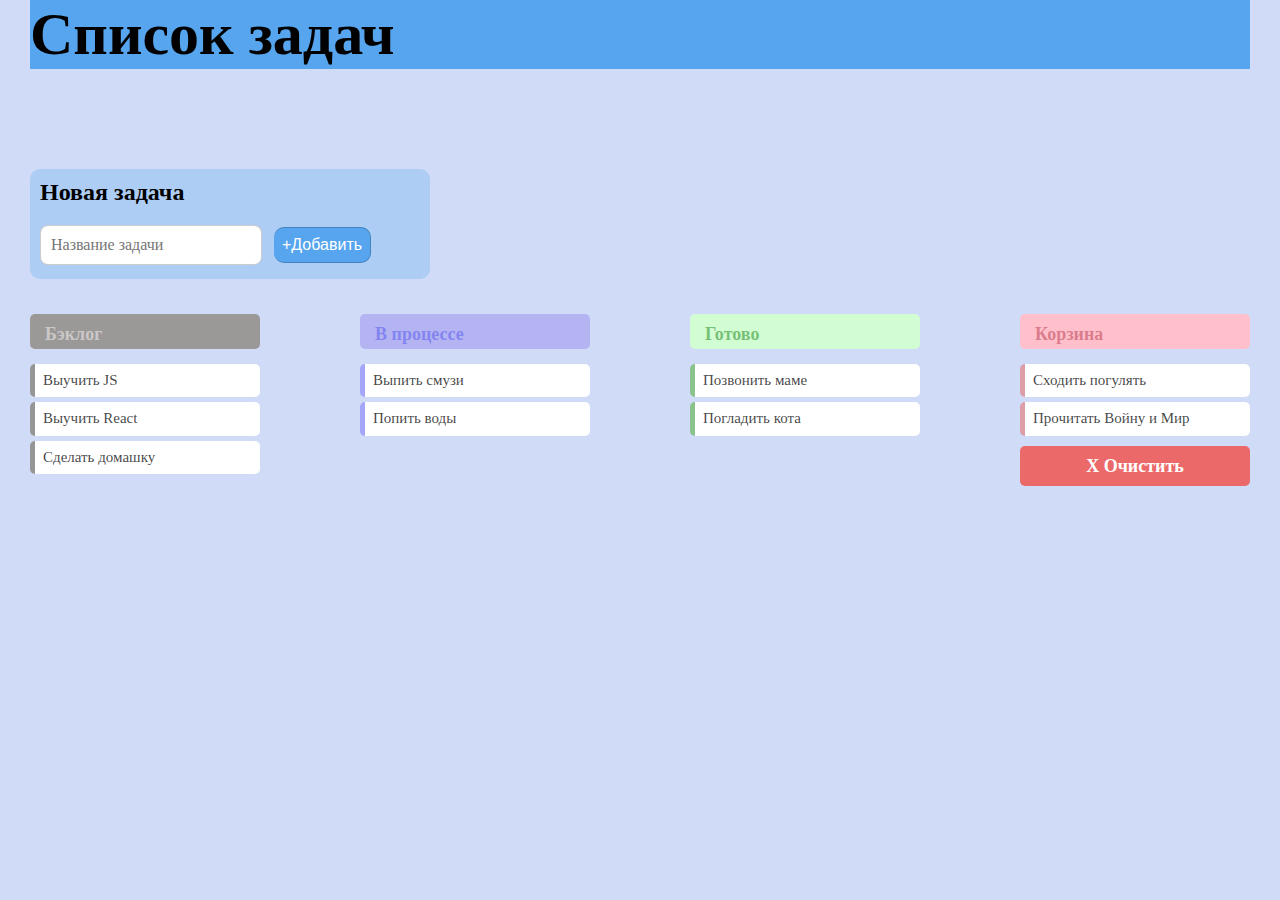
<file: index.html>
<!DOCTYPE html>
<html lang="en">
  <head>
    <meta charset="UTF-8" />
    <meta name="viewport" content="width=device-width, initial-scale=1.0" />
    <title>Document</title>
    <link rel="stylesheet" href="css/normalize.css" />
    <link rel="stylesheet" href="css/main.css" />
    <link rel="stylesheet" href="css/form-add-task.css" />
    <link rel="stylesheet" href="css/taskBoard.css" />
    <link rel="stylesheet" href="css/task.css" />
    <link rel="stylesheet" href="css/clearButton.css" />
  </head>
  <body class="board-app">
    <main class="board-app__main">
      <div class="board-app_inner">
        <section class="add-task"></section>
        <section class="taskBoard"></section>
      </div>
    </main>
    <script src="src/main.js" type="module"></script>
  </body>
</html>
</file>
<file: css/main.css>
/* Основные настройки страницы */

html {
  box-sizing: border-box;
}

*,
*::after,
*::before {
  box-sizing: inherit;
  margin: 0;
  padding: 0;
}

html,
body {
  height: 100%;
  background-color: rgb(207, 219, 247);
}

ul {
  list-style: none;
  /* max-width: 250px; */
}

a {
  text-decoration: none;
  color: inherit;
}

.board-app {
  max-width: 1220px;
  margin: 0 auto;
}

/* ______________________________________ */

/* HEADER */

.header_title {
  font-size: 30px;
  font-weight: 700;
  text-align: top;
  background-color: rgb(86, 165, 238);
}
</file>
<file: css/form-add-task.css>
/* FORMA */

.add-task {
  background-color: #adcdf5;
  width: 400px;
  height: 110px;
  margin-right: 1000px;
  border-radius: 10px;
  margin-top: 100px;
  padding: 10px;
  display: inline-block;
  margin-bottom: 35px;
}

.add-task-title {
  font-weight: 700;
  font-size: 24px;
}

.task_form {
  margin-right: 8px;
  border-radius: 8px;
  border: 1px solid rgba(0, 0, 0, 0.2);
  padding: 10px;
}

.task_but {
  border: 1px solid rgba(0, 0, 0, 0.2);
  padding: 8px;
  color: white;
  border-left: none;
  font-size: 16px;
  font-family: sans-serif;
  background-color: rgb(86, 165, 238);
  border-radius: 10px;
}

.task_but:hover {
  background-color: rgb(70, 133, 193);
}
</file>
<file: css/taskBoard.css>
/* TASK-BOARD */

ul li {
  width: 250px;
}

.taskBoard {
  display: flex;
  grid-template-columns: 20% 20% 20% 20%;
  gap: 100px;
  margin-bottom: 20px;
}

.list-title {
  width: 230px;
  height: 35px;
  border-radius: 5px;
  text-align: left;
  padding: 10px;
  margin-bottom: 10px;
  display: inline-block;
  font-size: 18px;
  font-weight: 550;
  padding-left: 15px;
}

.title-backlog {
  background-color: rgb(155, 152, 152);
  color: rgb(254 254 254 / 49%);
}

.title-inProgress {
  background-color: rgb(180, 180, 242);
  color: rgb(107 107 240 / 66%);
}

.title-done {
  background-color: rgb(210, 252, 210);
  color: rgb(37 140 37 / 53%);
}

.title-trash {
  background-color: pink;
  color: rgb(187 64 85 / 54%);
}

.list-shell-header-item {
  background-color: #fff;
  padding: 8px;
  border-radius: 5px;
  margin-top: 5px;
  font-size: 15px;
  font-weight: 450;
  color: rgb(0 0 0 / 74%);
  max-width: 300px;
  border-style: hidden hidden hidden solid;
  border-width: thin thin thin 5px;
}

.list-shell-header-backlog p {
  border-left-color: rgba(42, 40, 40, 0.49);
}

.list-shell-header-inProgress p {
  border-left-color: rgba(119, 119, 246, 0.66);
}

.list-shell-header-done p {
  border-left-color: rgb(37 140 37 / 53%);
}

.list-shell-header-trash p {
  border-left-color: rgba(193, 76, 95, 0.54);
}

.empty_task {
  border-style: solid;
  border-width: thin;
}

.empty_task-title {
  font-size: 15px;
  font-weight: 450;
  color: rgb(0 0 0 / 74%);
}
</file>
<file: css/task.css>

</file>
<file: css/clearButton.css>
.clear_button {
  width: 230px;
  height: 40px;
  border-radius: 5px;
  text-align: left;
  font-size: 18px;
  font-weight: 550;
  padding: 10px;
  margin-top: 10px;
  color: #fff;
  background-color: #ec6969;
  display: inline-block;
  border-style: hidden;
  text-align: center;
}

.clear_button:hover {
  background-color: #d32f2f;
}
</file>
